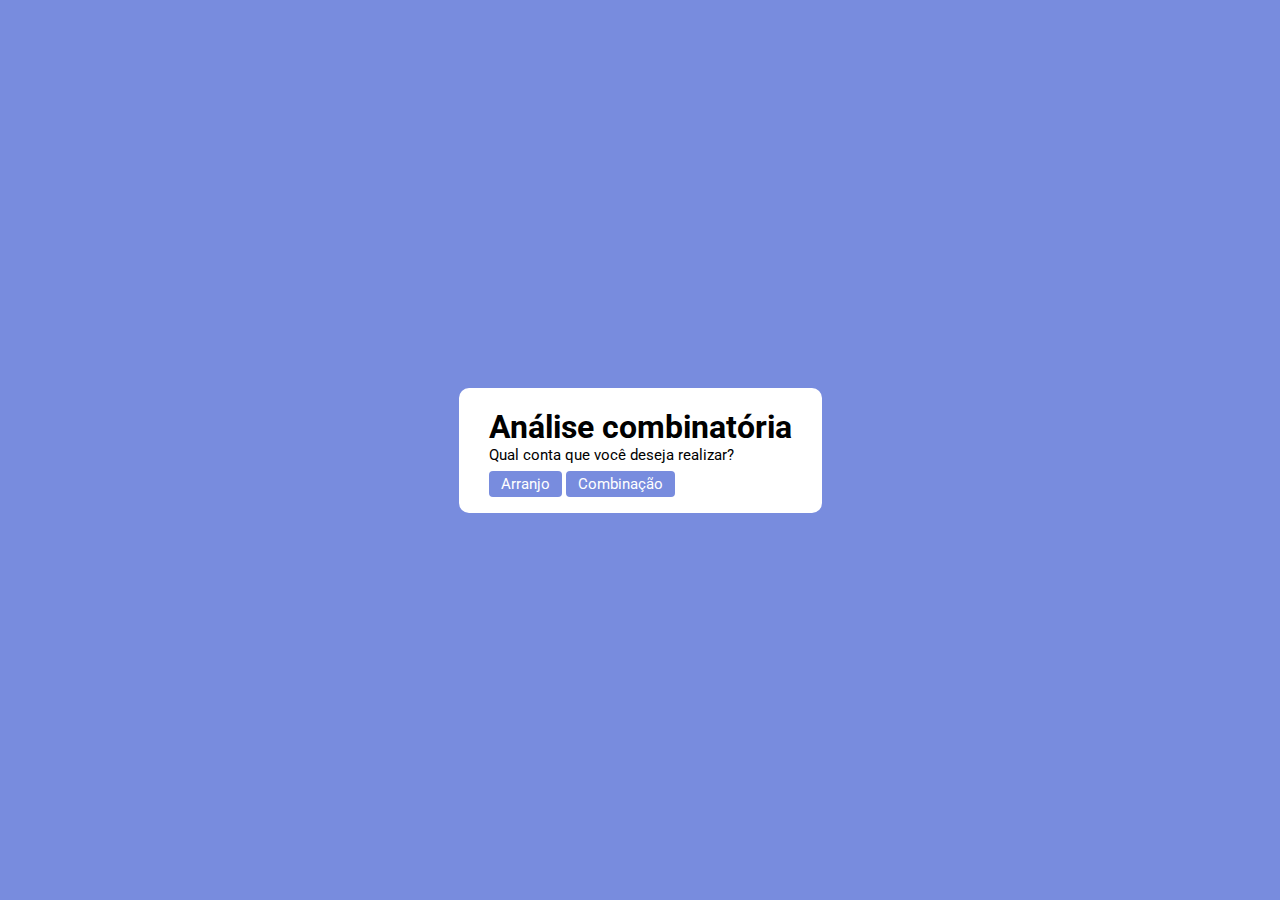
<file: index.html>
<!DOCTYPE html>
<html lang="en">

<head>
    <meta charset="UTF-8">
    <meta http-equiv="X-UA-Compatible" content="IE=edge">
    <meta name="viewport" content="width=device-width, initial-scale=1.0">
    <title>Analise combinatória</title>
    <script src="./script.js"></script>
    <link rel="stylesheet" href="./style.css">
</head>

<body class="bodyHome">
    <div class="divHome">
        <h1 class="">Análise combinatória</h1>
        <p>Qual conta que você deseja realizar?</p>
        <div class="buttonsA">
            <a href="./pages/arranjo.html">Arranjo</a>
            <a href="./pages/combinacao.html">Combinação</a>
        </div>
    </div>
</body>

</html>
</file>
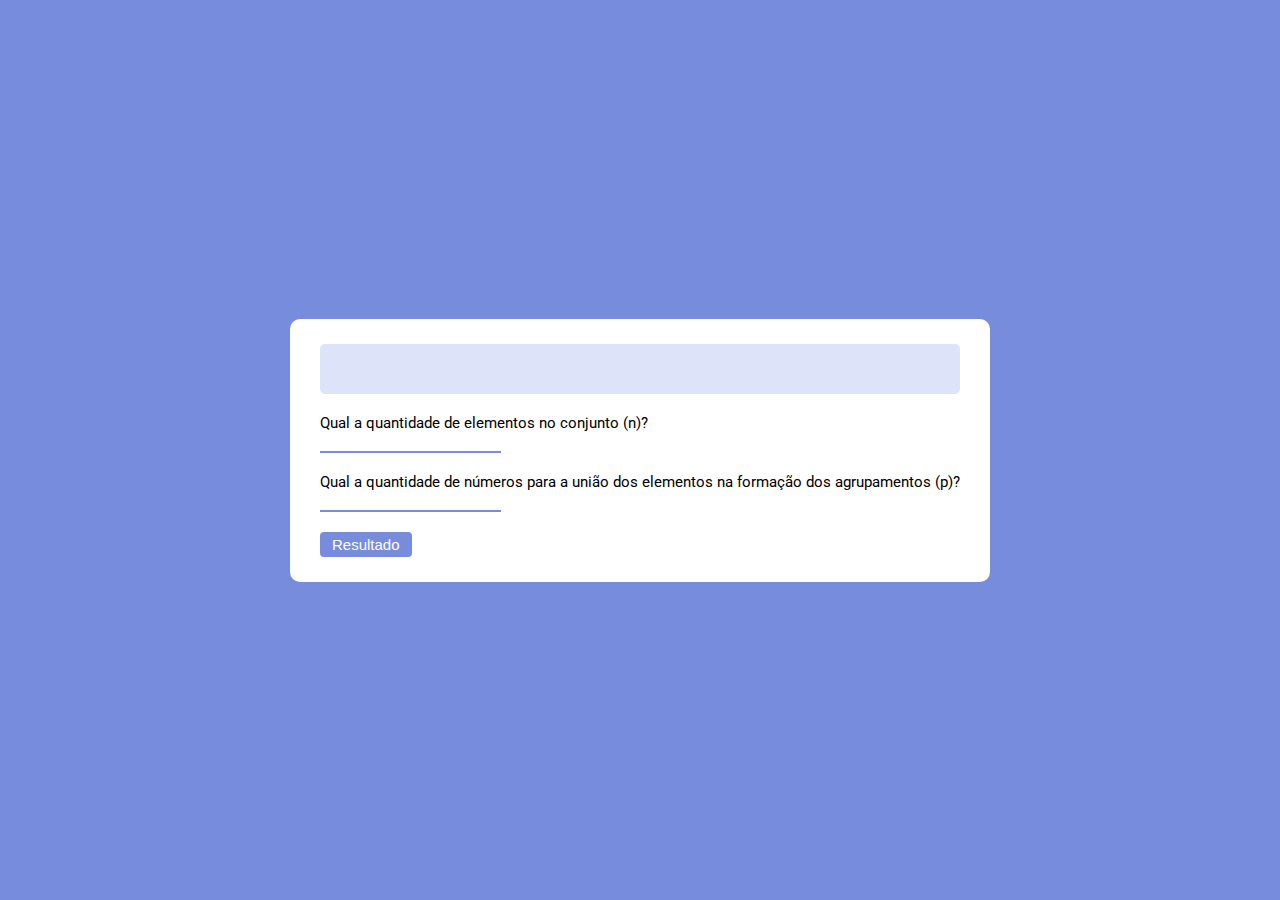
<file: pages/arranjo.html>
<!DOCTYPE html>
<html lang="en">

<head>
    <meta charset="UTF-8">
    <meta name="viewport" content="width=device-width, initial-scale=1.0">
    <title>Arranjo</title>
    <script src="../script.js"></script>
    <link rel="stylesheet" href="../style.css">

</head>

<body class="bodyHome">
    <div class="divArranjo">
        <div class="card">
            <div class="respost">
                <p id="resultt"></p>
            </div>
            <p>Qual a quantidade de elementos no conjunto (n)?</p>
            <input type="number" id="n1">
            <p>Qual a quantidade de números para a união dos elementos na formação dos agrupamentos (p)?</p>
            <input type="number" id="p1">
        </div>
        <button onclick="Arranjo()">Resultado</button>
    </div>
</body>

</html>
</file>
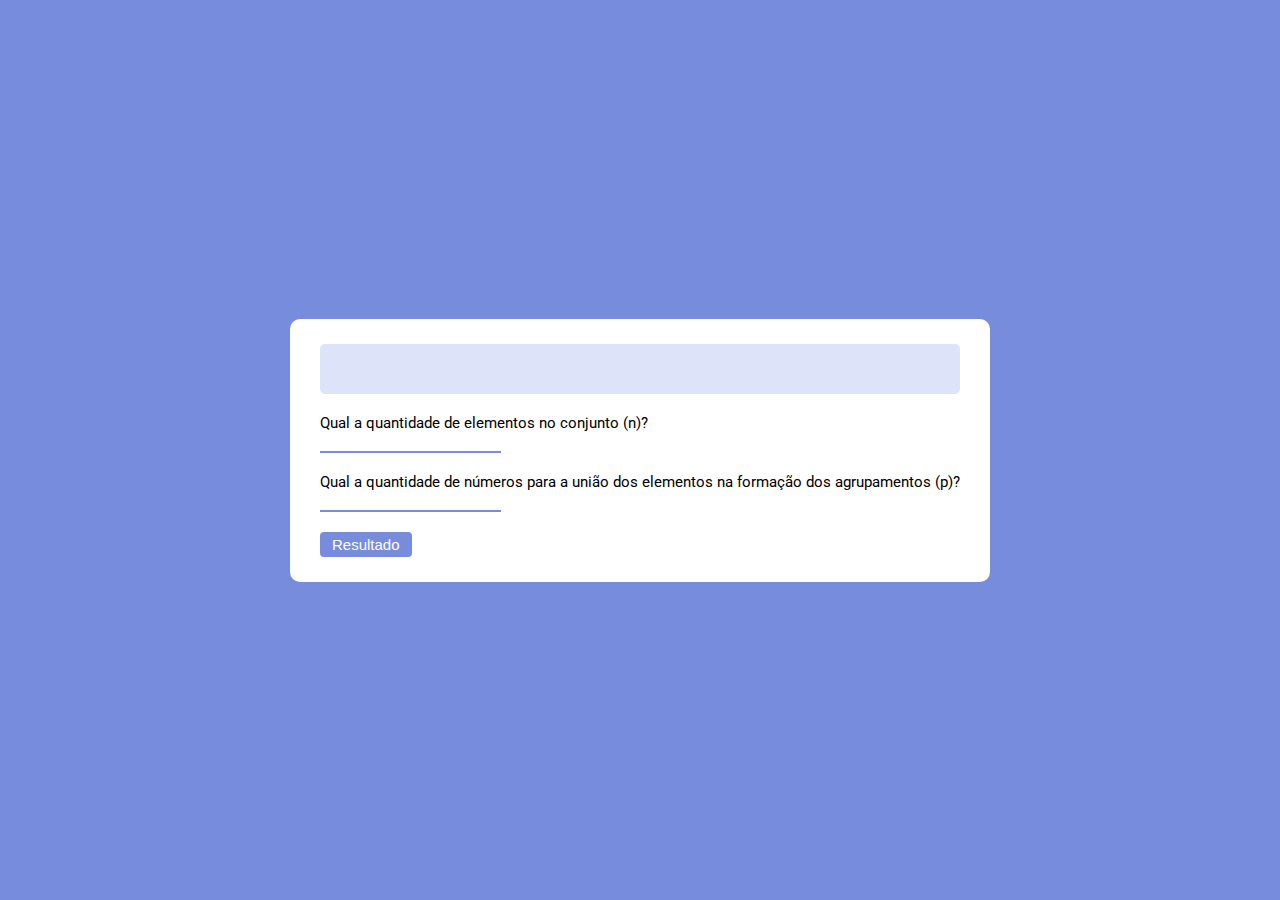
<file: pages/combinacao.html>
<!DOCTYPE html>
<html lang="en">

<head>
    <meta charset="UTF-8">
    <meta name="viewport" content="width=device-width, initial-scale=1.0">
    <title>Combinação</title>
    <script src="../script.js"></script>
    <link rel="stylesheet" href="../style.css">

</head>

<body class="bodyHome">
    <div class="divArranjo">
        <div class="card">
            <div class="respost">
                <p id="resultt"></p>
            </div>
            <p>Qual a quantidade de elementos no conjunto (n)?</p>
            <input type="number" id="n2">
            <p>Qual a quantidade de números para a união dos elementos na formação dos agrupamentos (p)?</p>
            <input type="number" id="p2">
        </div>
        <button onclick="Combinação()">Resultado</button>
    </div>
</body>

</html>
</file>
<file: style.css>
@import url('https://fonts.googleapis.com/css2?family=Roboto:ital,wght@0,100;0,300;0,400;0,500;0,700;1,100;1,300;1,400;1,500;1,700&display=swap');

/* HomePage */
body{
    margin: 0;
    font-family: 'Roboto', sans-serif;
}

.bodyHome{
    background-color: #788CDE;
    height: 100vh;
    display: flex;
}
.divHome {
    background-color: white;
    border-radius: 10px;
    width: fit-content;
    padding-top: 20px;
    padding-bottom: 20px;
    padding-left: 30px;
    padding-right: 30px;
    justify-content: center;
    margin: auto;
    font-family: 'Roboto', sans-serif;
}

.divArranjo {
    background-color: white;
    border-radius: 10px;
    width: fit-content;
    padding-top: 20px;
    padding-bottom: 20px;
    padding-left: 30px;
    padding-right: 30px;
    justify-content: center;
    margin: auto;
    font-family: 'Roboto', sans-serif;
}

.divArranjo button {
    background-color: #788CDE;
    color: white;
    border: none;
    text-decoration:none; 
    border-radius: 4px;
    padding-left: 12px;    
    padding-right: 12px;
    padding-top: 4px;
    padding-bottom: 4px;
    font-size: 15px;
    margin-bottom: 5px;
}

a{
    background-color: #788CDE;
    color: white;
    border: none;
    text-decoration:none; 
    border-radius: 4px;
    padding-left: 12px;    
    padding-right: 12px;
    padding-top: 4px;
    padding-bottom: 4px;
    font-size: 15px
}

.buttonsA{
    margin-top: 10px;
}

h1, p {
    margin-top: 0px;
    margin-bottom: 0;
}

p{
    font-size:15px;
}

input {
    outline: none;   
    border: none;
    border-bottom: 2px solid #788CDE;
    margin-bottom: 20px;
}

.respost{
    width: 100%;
    height: 50px;
    border-radius: 5px;
    background-color: #dde3f8;
    margin-bottom: 20px;
    margin-top: 5px;
}

#resultt {
    padding-left: 10px;
    margin: auto;
    padding-top: 23px;
    font-weight: 500;
}
</file>
